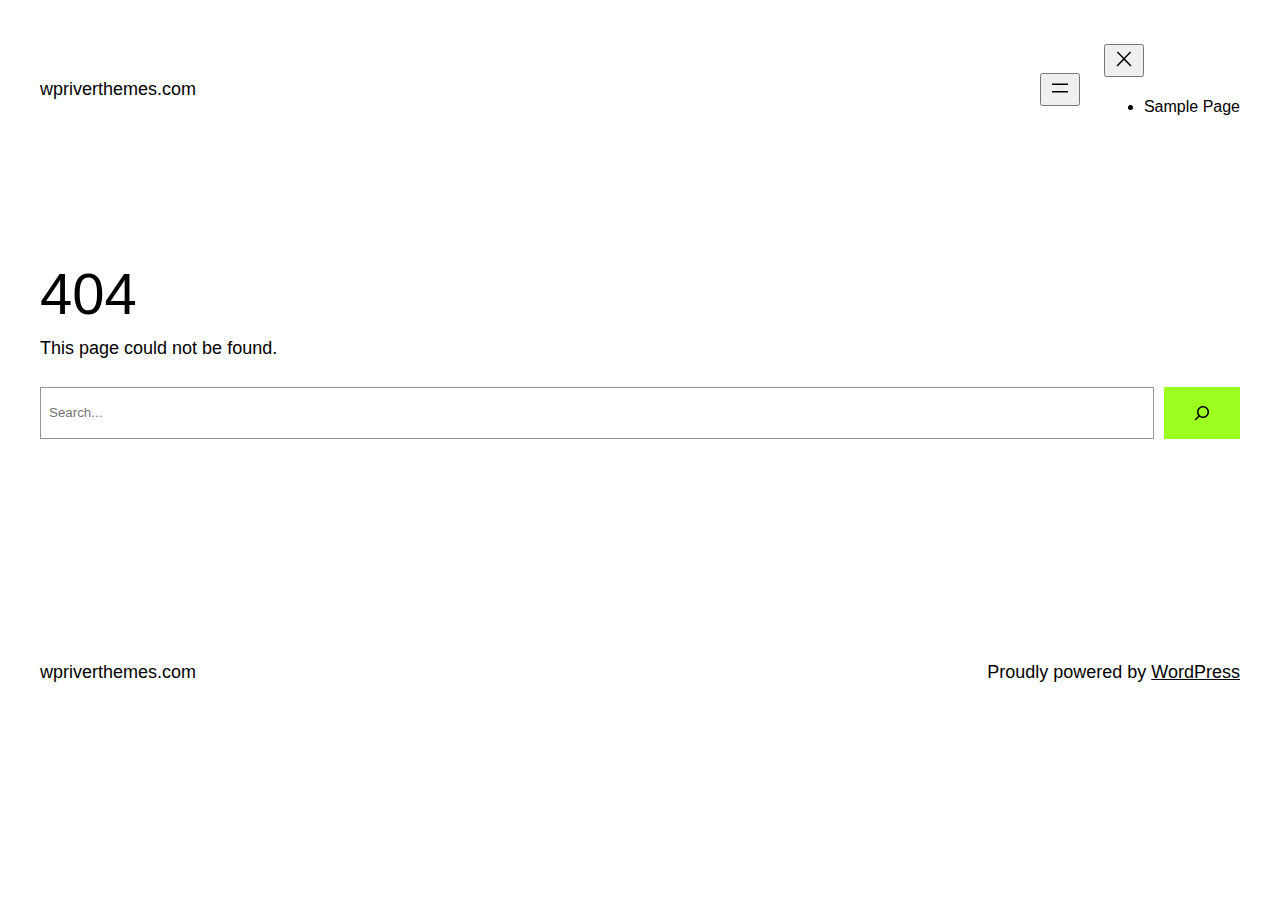
<file: true/index.html>
<!DOCTYPE html>
<html lang="en-US">
<head>
	<meta charset="UTF-8" />
	<meta name="viewport" content="width=device-width, initial-scale=1" />
<meta name='robots' content='max-image-preview:large' />
<title>Page not found &#8211; wpriverthemes.com</title>
<link rel="alternate" type="application/rss+xml" title="wpriverthemes.com &raquo; Feed" href="https://wpriverthemes.com/feed/" />
<link rel="alternate" type="application/rss+xml" title="wpriverthemes.com &raquo; Comments Feed" href="https://wpriverthemes.com/comments/feed/" />
<script>
window._wpemojiSettings = {"baseUrl":"https:\/\/s.w.org\/images\/core\/emoji\/14.0.0\/72x72\/","ext":".png","svgUrl":"https:\/\/s.w.org\/images\/core\/emoji\/14.0.0\/svg\/","svgExt":".svg","source":{"concatemoji":"https:\/\/wpriverthemes.com\/wp-includes\/js\/wp-emoji-release.min.js?ver=6.4.3"}};
/*! This file is auto-generated */
!function(i,n){var o,s,e;function c(e){try{var t={supportTests:e,timestamp:(new Date).valueOf()};sessionStorage.setItem(o,JSON.stringify(t))}catch(e){}}function p(e,t,n){e.clearRect(0,0,e.canvas.width,e.canvas.height),e.fillText(t,0,0);var t=new Uint32Array(e.getImageData(0,0,e.canvas.width,e.canvas.height).data),r=(e.clearRect(0,0,e.canvas.width,e.canvas.height),e.fillText(n,0,0),new Uint32Array(e.getImageData(0,0,e.canvas.width,e.canvas.height).data));return t.every(function(e,t){return e===r[t]})}function u(e,t,n){switch(t){case"flag":return n(e,"\ud83c\udff3\ufe0f\u200d\u26a7\ufe0f","\ud83c\udff3\ufe0f\u200b\u26a7\ufe0f")?!1:!n(e,"\ud83c\uddfa\ud83c\uddf3","\ud83c\uddfa\u200b\ud83c\uddf3")&&!n(e,"\ud83c\udff4\udb40\udc67\udb40\udc62\udb40\udc65\udb40\udc6e\udb40\udc67\udb40\udc7f","\ud83c\udff4\u200b\udb40\udc67\u200b\udb40\udc62\u200b\udb40\udc65\u200b\udb40\udc6e\u200b\udb40\udc67\u200b\udb40\udc7f");case"emoji":return!n(e,"\ud83e\udef1\ud83c\udffb\u200d\ud83e\udef2\ud83c\udfff","\ud83e\udef1\ud83c\udffb\u200b\ud83e\udef2\ud83c\udfff")}return!1}function f(e,t,n){var r="undefined"!=typeof WorkerGlobalScope&&self instanceof WorkerGlobalScope?new OffscreenCanvas(300,150):i.createElement("canvas"),a=r.getContext("2d",{willReadFrequently:!0}),o=(a.textBaseline="top",a.font="600 32px Arial",{});return e.forEach(function(e){o[e]=t(a,e,n)}),o}function t(e){var t=i.createElement("script");t.src=e,t.defer=!0,i.head.appendChild(t)}"undefined"!=typeof Promise&&(o="wpEmojiSettingsSupports",s=["flag","emoji"],n.supports={everything:!0,everythingExceptFlag:!0},e=new Promise(function(e){i.addEventListener("DOMContentLoaded",e,{once:!0})}),new Promise(function(t){var n=function(){try{var e=JSON.parse(sessionStorage.getItem(o));if("object"==typeof e&&"number"==typeof e.timestamp&&(new Date).valueOf()<e.timestamp+604800&&"object"==typeof e.supportTests)return e.supportTests}catch(e){}return null}();if(!n){if("undefined"!=typeof Worker&&"undefined"!=typeof OffscreenCanvas&&"undefined"!=typeof URL&&URL.createObjectURL&&"undefined"!=typeof Blob)try{var e="postMessage("+f.toString()+"("+[JSON.stringify(s),u.toString(),p.toString()].join(",")+"));",r=new Blob([e],{type:"text/javascript"}),a=new Worker(URL.createObjectURL(r),{name:"wpTestEmojiSupports"});return void(a.onmessage=function(e){c(n=e.data),a.terminate(),t(n)})}catch(e){}c(n=f(s,u,p))}t(n)}).then(function(e){for(var t in e)n.supports[t]=e[t],n.supports.everything=n.supports.everything&&n.supports[t],"flag"!==t&&(n.supports.everythingExceptFlag=n.supports.everythingExceptFlag&&n.supports[t]);n.supports.everythingExceptFlag=n.supports.everythingExceptFlag&&!n.supports.flag,n.DOMReady=!1,n.readyCallback=function(){n.DOMReady=!0}}).then(function(){return e}).then(function(){var e;n.supports.everything||(n.readyCallback(),(e=n.source||{}).concatemoji?t(e.concatemoji):e.wpemoji&&e.twemoji&&(t(e.twemoji),t(e.wpemoji)))}))}((window,document),window._wpemojiSettings);
</script>
<style id='wp-block-site-title-inline-css'>
.wp-block-site-title a{color:inherit}
.wp-block-site-title{font-size: var(--wp--preset--font-size--medium);font-weight: normal;line-height: 1.4;}
.wp-block-site-title a:where(:not(.wp-element-button)){text-decoration: none;}
.wp-block-site-title a:where(:not(.wp-element-button)):hover{text-decoration: underline;}
.wp-block-site-title a:where(:not(.wp-element-button)):focus{text-decoration: underline dashed;}
.wp-block-site-title a:where(:not(.wp-element-button)):active{color: var(--wp--preset--color--secondary);text-decoration: none;}
</style>
<style id='wp-block-page-list-inline-css'>
.wp-block-navigation .wp-block-page-list{align-items:var(--navigation-layout-align,initial);background-color:inherit;display:flex;flex-direction:var(--navigation-layout-direction,initial);flex-wrap:var(--navigation-layout-wrap,wrap);justify-content:var(--navigation-layout-justify,initial)}.wp-block-navigation .wp-block-navigation-item{background-color:inherit}
</style>
<link rel='stylesheet' id='wp-block-navigation-css' href='https://wpriverthemes.com/wp-includes/blocks/navigation/style.min.css?ver=6.4.3' media='all' />
<style id='wp-block-navigation-inline-css'>
.wp-block-navigation{font-size: var(--wp--preset--font-size--small);}
.wp-block-navigation a:where(:not(.wp-element-button)){color: inherit;text-decoration: none;}
.wp-block-navigation a:where(:not(.wp-element-button)):hover{text-decoration: underline;}
.wp-block-navigation a:where(:not(.wp-element-button)):focus{text-decoration: underline dashed;}
.wp-block-navigation a:where(:not(.wp-element-button)):active{text-decoration: none;}
</style>
<style id='wp-block-group-inline-css'>
.wp-block-group{box-sizing:border-box}
</style>
<style id='wp-block-spacer-inline-css'>
.wp-block-spacer{clear:both}
</style>
<style id='wp-block-heading-inline-css'>
h1.has-background,h2.has-background,h3.has-background,h4.has-background,h5.has-background,h6.has-background{padding:1.25em 2.375em}h1.has-text-align-left[style*=writing-mode]:where([style*=vertical-lr]),h1.has-text-align-right[style*=writing-mode]:where([style*=vertical-rl]),h2.has-text-align-left[style*=writing-mode]:where([style*=vertical-lr]),h2.has-text-align-right[style*=writing-mode]:where([style*=vertical-rl]),h3.has-text-align-left[style*=writing-mode]:where([style*=vertical-lr]),h3.has-text-align-right[style*=writing-mode]:where([style*=vertical-rl]),h4.has-text-align-left[style*=writing-mode]:where([style*=vertical-lr]),h4.has-text-align-right[style*=writing-mode]:where([style*=vertical-rl]),h5.has-text-align-left[style*=writing-mode]:where([style*=vertical-lr]),h5.has-text-align-right[style*=writing-mode]:where([style*=vertical-rl]),h6.has-text-align-left[style*=writing-mode]:where([style*=vertical-lr]),h6.has-text-align-right[style*=writing-mode]:where([style*=vertical-rl]){rotate:180deg}
</style>
<style id='wp-block-paragraph-inline-css'>
.is-small-text{font-size:.875em}.is-regular-text{font-size:1em}.is-large-text{font-size:2.25em}.is-larger-text{font-size:3em}.has-drop-cap:not(:focus):first-letter{float:left;font-size:8.4em;font-style:normal;font-weight:100;line-height:.68;margin:.05em .1em 0 0;text-transform:uppercase}body.rtl .has-drop-cap:not(:focus):first-letter{float:none;margin-left:.1em}p.has-drop-cap.has-background{overflow:hidden}p.has-background{padding:1.25em 2.375em}:where(p.has-text-color:not(.has-link-color)) a{color:inherit}p.has-text-align-left[style*="writing-mode:vertical-lr"],p.has-text-align-right[style*="writing-mode:vertical-rl"]{rotate:180deg}
</style>
<style id='wp-block-search-inline-css'>
.wp-block-search__button{margin-left:10px;word-break:normal}.wp-block-search__button.has-icon{line-height:0}.wp-block-search__button svg{fill:currentColor;min-height:24px;min-width:24px;vertical-align:text-bottom}:where(.wp-block-search__button){border:1px solid #ccc;padding:6px 10px}.wp-block-search__inside-wrapper{display:flex;flex:auto;flex-wrap:nowrap;max-width:100%}.wp-block-search__label{width:100%}.wp-block-search__input{-webkit-appearance:initial;appearance:none;border:1px solid #949494;flex-grow:1;margin-left:0;margin-right:0;min-width:3rem;padding:8px;text-decoration:unset!important}.wp-block-search.wp-block-search__button-only .wp-block-search__button{flex-shrink:0;margin-left:0;max-width:calc(100% - 100px)}:where(.wp-block-search__button-inside .wp-block-search__inside-wrapper){border:1px solid #949494;box-sizing:border-box;padding:4px}:where(.wp-block-search__button-inside .wp-block-search__inside-wrapper) .wp-block-search__input{border:none;border-radius:0;padding:0 4px}:where(.wp-block-search__button-inside .wp-block-search__inside-wrapper) .wp-block-search__input:focus{outline:none}:where(.wp-block-search__button-inside .wp-block-search__inside-wrapper) :where(.wp-block-search__button){padding:4px 8px}.wp-block-search.aligncenter .wp-block-search__inside-wrapper{margin:auto}.wp-block-search__button-behavior-expand .wp-block-search__inside-wrapper{min-width:0!important;transition-property:width}.wp-block-search__button-behavior-expand .wp-block-search__input{flex-basis:100%;transition-duration:.3s}.wp-block-search__button-behavior-expand.wp-block-search__searchfield-hidden,.wp-block-search__button-behavior-expand.wp-block-search__searchfield-hidden .wp-block-search__inside-wrapper{overflow:hidden}.wp-block-search__button-behavior-expand.wp-block-search__searchfield-hidden .wp-block-search__input{border-left-width:0!important;border-right-width:0!important;flex-basis:0;flex-grow:0;margin:0;min-width:0!important;padding-left:0!important;padding-right:0!important;width:0!important}.wp-block[data-align=right] .wp-block-search__button-behavior-expand .wp-block-search__inside-wrapper{float:right}
</style>
<style id='wp-emoji-styles-inline-css'>

	img.wp-smiley, img.emoji {
		display: inline !important;
		border: none !important;
		box-shadow: none !important;
		height: 1em !important;
		width: 1em !important;
		margin: 0 0.07em !important;
		vertical-align: -0.1em !important;
		background: none !important;
		padding: 0 !important;
	}
</style>
<style id='wp-block-library-inline-css'>
:root{--wp-admin-theme-color:#007cba;--wp-admin-theme-color--rgb:0,124,186;--wp-admin-theme-color-darker-10:#006ba1;--wp-admin-theme-color-darker-10--rgb:0,107,161;--wp-admin-theme-color-darker-20:#005a87;--wp-admin-theme-color-darker-20--rgb:0,90,135;--wp-admin-border-width-focus:2px;--wp-block-synced-color:#7a00df;--wp-block-synced-color--rgb:122,0,223}@media (min-resolution:192dpi){:root{--wp-admin-border-width-focus:1.5px}}.wp-element-button{cursor:pointer}:root{--wp--preset--font-size--normal:16px;--wp--preset--font-size--huge:42px}:root .has-very-light-gray-background-color{background-color:#eee}:root .has-very-dark-gray-background-color{background-color:#313131}:root .has-very-light-gray-color{color:#eee}:root .has-very-dark-gray-color{color:#313131}:root .has-vivid-green-cyan-to-vivid-cyan-blue-gradient-background{background:linear-gradient(135deg,#00d084,#0693e3)}:root .has-purple-crush-gradient-background{background:linear-gradient(135deg,#34e2e4,#4721fb 50%,#ab1dfe)}:root .has-hazy-dawn-gradient-background{background:linear-gradient(135deg,#faaca8,#dad0ec)}:root .has-subdued-olive-gradient-background{background:linear-gradient(135deg,#fafae1,#67a671)}:root .has-atomic-cream-gradient-background{background:linear-gradient(135deg,#fdd79a,#004a59)}:root .has-nightshade-gradient-background{background:linear-gradient(135deg,#330968,#31cdcf)}:root .has-midnight-gradient-background{background:linear-gradient(135deg,#020381,#2874fc)}.has-regular-font-size{font-size:1em}.has-larger-font-size{font-size:2.625em}.has-normal-font-size{font-size:var(--wp--preset--font-size--normal)}.has-huge-font-size{font-size:var(--wp--preset--font-size--huge)}.has-text-align-center{text-align:center}.has-text-align-left{text-align:left}.has-text-align-right{text-align:right}#end-resizable-editor-section{display:none}.aligncenter{clear:both}.items-justified-left{justify-content:flex-start}.items-justified-center{justify-content:center}.items-justified-right{justify-content:flex-end}.items-justified-space-between{justify-content:space-between}.screen-reader-text{clip:rect(1px,1px,1px,1px);word-wrap:normal!important;border:0;-webkit-clip-path:inset(50%);clip-path:inset(50%);height:1px;margin:-1px;overflow:hidden;padding:0;position:absolute;width:1px}.screen-reader-text:focus{clip:auto!important;background-color:#ddd;-webkit-clip-path:none;clip-path:none;color:#444;display:block;font-size:1em;height:auto;left:5px;line-height:normal;padding:15px 23px 14px;text-decoration:none;top:5px;width:auto;z-index:100000}html :where(.has-border-color){border-style:solid}html :where([style*=border-top-color]){border-top-style:solid}html :where([style*=border-right-color]){border-right-style:solid}html :where([style*=border-bottom-color]){border-bottom-style:solid}html :where([style*=border-left-color]){border-left-style:solid}html :where([style*=border-width]){border-style:solid}html :where([style*=border-top-width]){border-top-style:solid}html :where([style*=border-right-width]){border-right-style:solid}html :where([style*=border-bottom-width]){border-bottom-style:solid}html :where([style*=border-left-width]){border-left-style:solid}html :where(img[class*=wp-image-]){height:auto;max-width:100%}:where(figure){margin:0 0 1em}html :where(.is-position-sticky){--wp-admin--admin-bar--position-offset:var(--wp-admin--admin-bar--height,0px)}@media screen and (max-width:600px){html :where(.is-position-sticky){--wp-admin--admin-bar--position-offset:0px}}
</style>
<style id='global-styles-inline-css'>
body{--wp--preset--color--black: #000000;--wp--preset--color--cyan-bluish-gray: #abb8c3;--wp--preset--color--white: #ffffff;--wp--preset--color--pale-pink: #f78da7;--wp--preset--color--vivid-red: #cf2e2e;--wp--preset--color--luminous-vivid-orange: #ff6900;--wp--preset--color--luminous-vivid-amber: #fcb900;--wp--preset--color--light-green-cyan: #7bdcb5;--wp--preset--color--vivid-green-cyan: #00d084;--wp--preset--color--pale-cyan-blue: #8ed1fc;--wp--preset--color--vivid-cyan-blue: #0693e3;--wp--preset--color--vivid-purple: #9b51e0;--wp--preset--color--base: #ffffff;--wp--preset--color--contrast: #000000;--wp--preset--color--primary: #9DFF20;--wp--preset--color--secondary: #345C00;--wp--preset--color--tertiary: #F6F6F6;--wp--preset--gradient--vivid-cyan-blue-to-vivid-purple: linear-gradient(135deg,rgba(6,147,227,1) 0%,rgb(155,81,224) 100%);--wp--preset--gradient--light-green-cyan-to-vivid-green-cyan: linear-gradient(135deg,rgb(122,220,180) 0%,rgb(0,208,130) 100%);--wp--preset--gradient--luminous-vivid-amber-to-luminous-vivid-orange: linear-gradient(135deg,rgba(252,185,0,1) 0%,rgba(255,105,0,1) 100%);--wp--preset--gradient--luminous-vivid-orange-to-vivid-red: linear-gradient(135deg,rgba(255,105,0,1) 0%,rgb(207,46,46) 100%);--wp--preset--gradient--very-light-gray-to-cyan-bluish-gray: linear-gradient(135deg,rgb(238,238,238) 0%,rgb(169,184,195) 100%);--wp--preset--gradient--cool-to-warm-spectrum: linear-gradient(135deg,rgb(74,234,220) 0%,rgb(151,120,209) 20%,rgb(207,42,186) 40%,rgb(238,44,130) 60%,rgb(251,105,98) 80%,rgb(254,248,76) 100%);--wp--preset--gradient--blush-light-purple: linear-gradient(135deg,rgb(255,206,236) 0%,rgb(152,150,240) 100%);--wp--preset--gradient--blush-bordeaux: linear-gradient(135deg,rgb(254,205,165) 0%,rgb(254,45,45) 50%,rgb(107,0,62) 100%);--wp--preset--gradient--luminous-dusk: linear-gradient(135deg,rgb(255,203,112) 0%,rgb(199,81,192) 50%,rgb(65,88,208) 100%);--wp--preset--gradient--pale-ocean: linear-gradient(135deg,rgb(255,245,203) 0%,rgb(182,227,212) 50%,rgb(51,167,181) 100%);--wp--preset--gradient--electric-grass: linear-gradient(135deg,rgb(202,248,128) 0%,rgb(113,206,126) 100%);--wp--preset--gradient--midnight: linear-gradient(135deg,rgb(2,3,129) 0%,rgb(40,116,252) 100%);--wp--preset--font-size--small: clamp(0.875rem, 0.875rem + ((1vw - 0.2rem) * 0.227), 1rem);--wp--preset--font-size--medium: clamp(1rem, 1rem + ((1vw - 0.2rem) * 0.227), 1.125rem);--wp--preset--font-size--large: clamp(1.75rem, 1.75rem + ((1vw - 0.2rem) * 0.227), 1.875rem);--wp--preset--font-size--x-large: 2.25rem;--wp--preset--font-size--xx-large: clamp(4rem, 4rem + ((1vw - 0.2rem) * 10.909), 10rem);--wp--preset--font-family--dm-sans: "DM Sans", sans-serif;--wp--preset--font-family--ibm-plex-mono: 'IBM Plex Mono', monospace;--wp--preset--font-family--inter: "Inter", sans-serif;--wp--preset--font-family--system-font: -apple-system,BlinkMacSystemFont,"Segoe UI",Roboto,Oxygen-Sans,Ubuntu,Cantarell,"Helvetica Neue",sans-serif;--wp--preset--font-family--source-serif-pro: "Source Serif Pro", serif;--wp--preset--spacing--30: clamp(1.5rem, 5vw, 2rem);--wp--preset--spacing--40: clamp(1.8rem, 1.8rem + ((1vw - 0.48rem) * 2.885), 3rem);--wp--preset--spacing--50: clamp(2.5rem, 8vw, 4.5rem);--wp--preset--spacing--60: clamp(3.75rem, 10vw, 7rem);--wp--preset--spacing--70: clamp(5rem, 5.25rem + ((1vw - 0.48rem) * 9.096), 8rem);--wp--preset--spacing--80: clamp(7rem, 14vw, 11rem);--wp--preset--shadow--natural: 6px 6px 9px rgba(0, 0, 0, 0.2);--wp--preset--shadow--deep: 12px 12px 50px rgba(0, 0, 0, 0.4);--wp--preset--shadow--sharp: 6px 6px 0px rgba(0, 0, 0, 0.2);--wp--preset--shadow--outlined: 6px 6px 0px -3px rgba(255, 255, 255, 1), 6px 6px rgba(0, 0, 0, 1);--wp--preset--shadow--crisp: 6px 6px 0px rgba(0, 0, 0, 1);}body { margin: 0;--wp--style--global--content-size: 650px;--wp--style--global--wide-size: 1200px; }.wp-site-blocks { padding-top: var(--wp--style--root--padding-top); padding-bottom: var(--wp--style--root--padding-bottom); }.has-global-padding { padding-right: var(--wp--style--root--padding-right); padding-left: var(--wp--style--root--padding-left); }.has-global-padding :where(.has-global-padding:not(.wp-block-block)) { padding-right: 0; padding-left: 0; }.has-global-padding > .alignfull { margin-right: calc(var(--wp--style--root--padding-right) * -1); margin-left: calc(var(--wp--style--root--padding-left) * -1); }.has-global-padding :where(.has-global-padding:not(.wp-block-block)) > .alignfull { margin-right: 0; margin-left: 0; }.has-global-padding > .alignfull:where(:not(.has-global-padding):not(.is-layout-flex):not(.is-layout-grid)) > :where([class*="wp-block-"]:not(.alignfull):not([class*="__"]),p,h1,h2,h3,h4,h5,h6,ul,ol) { padding-right: var(--wp--style--root--padding-right); padding-left: var(--wp--style--root--padding-left); }.has-global-padding :where(.has-global-padding) > .alignfull:where(:not(.has-global-padding)) > :where([class*="wp-block-"]:not(.alignfull):not([class*="__"]),p,h1,h2,h3,h4,h5,h6,ul,ol) { padding-right: 0; padding-left: 0; }.wp-site-blocks > .alignleft { float: left; margin-right: 2em; }.wp-site-blocks > .alignright { float: right; margin-left: 2em; }.wp-site-blocks > .aligncenter { justify-content: center; margin-left: auto; margin-right: auto; }:where(.wp-site-blocks) > * { margin-block-start: 1.5rem; margin-block-end: 0; }:where(.wp-site-blocks) > :first-child:first-child { margin-block-start: 0; }:where(.wp-site-blocks) > :last-child:last-child { margin-block-end: 0; }body { --wp--style--block-gap: 1.5rem; }:where(body .is-layout-flow)  > :first-child:first-child{margin-block-start: 0;}:where(body .is-layout-flow)  > :last-child:last-child{margin-block-end: 0;}:where(body .is-layout-flow)  > *{margin-block-start: 1.5rem;margin-block-end: 0;}:where(body .is-layout-constrained)  > :first-child:first-child{margin-block-start: 0;}:where(body .is-layout-constrained)  > :last-child:last-child{margin-block-end: 0;}:where(body .is-layout-constrained)  > *{margin-block-start: 1.5rem;margin-block-end: 0;}:where(body .is-layout-flex) {gap: 1.5rem;}:where(body .is-layout-grid) {gap: 1.5rem;}body .is-layout-flow > .alignleft{float: left;margin-inline-start: 0;margin-inline-end: 2em;}body .is-layout-flow > .alignright{float: right;margin-inline-start: 2em;margin-inline-end: 0;}body .is-layout-flow > .aligncenter{margin-left: auto !important;margin-right: auto !important;}body .is-layout-constrained > .alignleft{float: left;margin-inline-start: 0;margin-inline-end: 2em;}body .is-layout-constrained > .alignright{float: right;margin-inline-start: 2em;margin-inline-end: 0;}body .is-layout-constrained > .aligncenter{margin-left: auto !important;margin-right: auto !important;}body .is-layout-constrained > :where(:not(.alignleft):not(.alignright):not(.alignfull)){max-width: var(--wp--style--global--content-size);margin-left: auto !important;margin-right: auto !important;}body .is-layout-constrained > .alignwide{max-width: var(--wp--style--global--wide-size);}body .is-layout-flex{display: flex;}body .is-layout-flex{flex-wrap: wrap;align-items: center;}body .is-layout-flex > *{margin: 0;}body .is-layout-grid{display: grid;}body .is-layout-grid > *{margin: 0;}body{background-color: var(--wp--preset--color--base);color: var(--wp--preset--color--contrast);font-family: var(--wp--preset--font-family--system-font);font-size: var(--wp--preset--font-size--medium);line-height: 1.6;--wp--style--root--padding-top: var(--wp--preset--spacing--40);--wp--style--root--padding-right: var(--wp--preset--spacing--30);--wp--style--root--padding-bottom: var(--wp--preset--spacing--40);--wp--style--root--padding-left: var(--wp--preset--spacing--30);}a:where(:not(.wp-element-button)){color: var(--wp--preset--color--contrast);text-decoration: underline;}a:where(:not(.wp-element-button)):hover{text-decoration: none;}a:where(:not(.wp-element-button)):focus{text-decoration: underline dashed;}a:where(:not(.wp-element-button)):active{color: var(--wp--preset--color--secondary);text-decoration: none;}h1, h2, h3, h4, h5, h6{font-weight: 400;line-height: 1.4;}h1{font-size: clamp(2.032rem, 2.032rem + ((1vw - 0.2rem) * 2.896), 3.625rem);line-height: 1.2;}h2{font-size: clamp(2.625rem, calc(2.625rem + ((1vw - 0.48rem) * 8.4135)), 3.25rem);line-height: 1.2;}h3{font-size: var(--wp--preset--font-size--x-large);}h4{font-size: var(--wp--preset--font-size--large);}h5{font-size: var(--wp--preset--font-size--medium);font-weight: 700;text-transform: uppercase;}h6{font-size: var(--wp--preset--font-size--medium);text-transform: uppercase;}.wp-element-button, .wp-block-button__link{background-color: var(--wp--preset--color--primary);border-radius: 0;border-width: 0;color: var(--wp--preset--color--contrast);font-family: inherit;font-size: inherit;line-height: inherit;padding: calc(0.667em + 2px) calc(1.333em + 2px);text-decoration: none;}.wp-element-button:visited, .wp-block-button__link:visited{color: var(--wp--preset--color--contrast);}.wp-element-button:hover, .wp-block-button__link:hover{background-color: var(--wp--preset--color--contrast);color: var(--wp--preset--color--base);}.wp-element-button:focus, .wp-block-button__link:focus{background-color: var(--wp--preset--color--contrast);color: var(--wp--preset--color--base);}.wp-element-button:active, .wp-block-button__link:active{background-color: var(--wp--preset--color--secondary);color: var(--wp--preset--color--base);}.has-black-color{color: var(--wp--preset--color--black) !important;}.has-cyan-bluish-gray-color{color: var(--wp--preset--color--cyan-bluish-gray) !important;}.has-white-color{color: var(--wp--preset--color--white) !important;}.has-pale-pink-color{color: var(--wp--preset--color--pale-pink) !important;}.has-vivid-red-color{color: var(--wp--preset--color--vivid-red) !important;}.has-luminous-vivid-orange-color{color: var(--wp--preset--color--luminous-vivid-orange) !important;}.has-luminous-vivid-amber-color{color: var(--wp--preset--color--luminous-vivid-amber) !important;}.has-light-green-cyan-color{color: var(--wp--preset--color--light-green-cyan) !important;}.has-vivid-green-cyan-color{color: var(--wp--preset--color--vivid-green-cyan) !important;}.has-pale-cyan-blue-color{color: var(--wp--preset--color--pale-cyan-blue) !important;}.has-vivid-cyan-blue-color{color: var(--wp--preset--color--vivid-cyan-blue) !important;}.has-vivid-purple-color{color: var(--wp--preset--color--vivid-purple) !important;}.has-base-color{color: var(--wp--preset--color--base) !important;}.has-contrast-color{color: var(--wp--preset--color--contrast) !important;}.has-primary-color{color: var(--wp--preset--color--primary) !important;}.has-secondary-color{color: var(--wp--preset--color--secondary) !important;}.has-tertiary-color{color: var(--wp--preset--color--tertiary) !important;}.has-black-background-color{background-color: var(--wp--preset--color--black) !important;}.has-cyan-bluish-gray-background-color{background-color: var(--wp--preset--color--cyan-bluish-gray) !important;}.has-white-background-color{background-color: var(--wp--preset--color--white) !important;}.has-pale-pink-background-color{background-color: var(--wp--preset--color--pale-pink) !important;}.has-vivid-red-background-color{background-color: var(--wp--preset--color--vivid-red) !important;}.has-luminous-vivid-orange-background-color{background-color: var(--wp--preset--color--luminous-vivid-orange) !important;}.has-luminous-vivid-amber-background-color{background-color: var(--wp--preset--color--luminous-vivid-amber) !important;}.has-light-green-cyan-background-color{background-color: var(--wp--preset--color--light-green-cyan) !important;}.has-vivid-green-cyan-background-color{background-color: var(--wp--preset--color--vivid-green-cyan) !important;}.has-pale-cyan-blue-background-color{background-color: var(--wp--preset--color--pale-cyan-blue) !important;}.has-vivid-cyan-blue-background-color{background-color: var(--wp--preset--color--vivid-cyan-blue) !important;}.has-vivid-purple-background-color{background-color: var(--wp--preset--color--vivid-purple) !important;}.has-base-background-color{background-color: var(--wp--preset--color--base) !important;}.has-contrast-background-color{background-color: var(--wp--preset--color--contrast) !important;}.has-primary-background-color{background-color: var(--wp--preset--color--primary) !important;}.has-secondary-background-color{background-color: var(--wp--preset--color--secondary) !important;}.has-tertiary-background-color{background-color: var(--wp--preset--color--tertiary) !important;}.has-black-border-color{border-color: var(--wp--preset--color--black) !important;}.has-cyan-bluish-gray-border-color{border-color: var(--wp--preset--color--cyan-bluish-gray) !important;}.has-white-border-color{border-color: var(--wp--preset--color--white) !important;}.has-pale-pink-border-color{border-color: var(--wp--preset--color--pale-pink) !important;}.has-vivid-red-border-color{border-color: var(--wp--preset--color--vivid-red) !important;}.has-luminous-vivid-orange-border-color{border-color: var(--wp--preset--color--luminous-vivid-orange) !important;}.has-luminous-vivid-amber-border-color{border-color: var(--wp--preset--color--luminous-vivid-amber) !important;}.has-light-green-cyan-border-color{border-color: var(--wp--preset--color--light-green-cyan) !important;}.has-vivid-green-cyan-border-color{border-color: var(--wp--preset--color--vivid-green-cyan) !important;}.has-pale-cyan-blue-border-color{border-color: var(--wp--preset--color--pale-cyan-blue) !important;}.has-vivid-cyan-blue-border-color{border-color: var(--wp--preset--color--vivid-cyan-blue) !important;}.has-vivid-purple-border-color{border-color: var(--wp--preset--color--vivid-purple) !important;}.has-base-border-color{border-color: var(--wp--preset--color--base) !important;}.has-contrast-border-color{border-color: var(--wp--preset--color--contrast) !important;}.has-primary-border-color{border-color: var(--wp--preset--color--primary) !important;}.has-secondary-border-color{border-color: var(--wp--preset--color--secondary) !important;}.has-tertiary-border-color{border-color: var(--wp--preset--color--tertiary) !important;}.has-vivid-cyan-blue-to-vivid-purple-gradient-background{background: var(--wp--preset--gradient--vivid-cyan-blue-to-vivid-purple) !important;}.has-light-green-cyan-to-vivid-green-cyan-gradient-background{background: var(--wp--preset--gradient--light-green-cyan-to-vivid-green-cyan) !important;}.has-luminous-vivid-amber-to-luminous-vivid-orange-gradient-background{background: var(--wp--preset--gradient--luminous-vivid-amber-to-luminous-vivid-orange) !important;}.has-luminous-vivid-orange-to-vivid-red-gradient-background{background: var(--wp--preset--gradient--luminous-vivid-orange-to-vivid-red) !important;}.has-very-light-gray-to-cyan-bluish-gray-gradient-background{background: var(--wp--preset--gradient--very-light-gray-to-cyan-bluish-gray) !important;}.has-cool-to-warm-spectrum-gradient-background{background: var(--wp--preset--gradient--cool-to-warm-spectrum) !important;}.has-blush-light-purple-gradient-background{background: var(--wp--preset--gradient--blush-light-purple) !important;}.has-blush-bordeaux-gradient-background{background: var(--wp--preset--gradient--blush-bordeaux) !important;}.has-luminous-dusk-gradient-background{background: var(--wp--preset--gradient--luminous-dusk) !important;}.has-pale-ocean-gradient-background{background: var(--wp--preset--gradient--pale-ocean) !important;}.has-electric-grass-gradient-background{background: var(--wp--preset--gradient--electric-grass) !important;}.has-midnight-gradient-background{background: var(--wp--preset--gradient--midnight) !important;}.has-small-font-size{font-size: var(--wp--preset--font-size--small) !important;}.has-medium-font-size{font-size: var(--wp--preset--font-size--medium) !important;}.has-large-font-size{font-size: var(--wp--preset--font-size--large) !important;}.has-x-large-font-size{font-size: var(--wp--preset--font-size--x-large) !important;}.has-xx-large-font-size{font-size: var(--wp--preset--font-size--xx-large) !important;}.has-dm-sans-font-family{font-family: var(--wp--preset--font-family--dm-sans) !important;}.has-ibm-plex-mono-font-family{font-family: var(--wp--preset--font-family--ibm-plex-mono) !important;}.has-inter-font-family{font-family: var(--wp--preset--font-family--inter) !important;}.has-system-font-font-family{font-family: var(--wp--preset--font-family--system-font) !important;}.has-source-serif-pro-font-family{font-family: var(--wp--preset--font-family--source-serif-pro) !important;}
.wp-block-separator{}.wp-block-separator:not(.is-style-wide):not(.is-style-dots):not(.alignwide):not(.alignfull){width: 100px}
</style>
<style id='core-block-supports-inline-css'>
.wp-container-core-navigation-layout-1.wp-container-core-navigation-layout-1{justify-content:flex-end;}.wp-container-core-group-layout-1.wp-container-core-group-layout-1{justify-content:space-between;}.wp-container-core-group-layout-5.wp-container-core-group-layout-5{justify-content:space-between;}
</style>
<style id='wp-block-template-skip-link-inline-css'>

		.skip-link.screen-reader-text {
			border: 0;
			clip: rect(1px,1px,1px,1px);
			clip-path: inset(50%);
			height: 1px;
			margin: -1px;
			overflow: hidden;
			padding: 0;
			position: absolute !important;
			width: 1px;
			word-wrap: normal !important;
		}

		.skip-link.screen-reader-text:focus {
			background-color: #eee;
			clip: auto !important;
			clip-path: none;
			color: #444;
			display: block;
			font-size: 1em;
			height: auto;
			left: 5px;
			line-height: normal;
			padding: 15px 23px 14px;
			text-decoration: none;
			top: 5px;
			width: auto;
			z-index: 100000;
		}
</style>
<script src="https://wpriverthemes.com/wp-includes/js/dist/interactivity.min.js?ver=6.4.3" id="wp-interactivity-js" defer data-wp-strategy="defer"></script>
<script src="https://wpriverthemes.com/wp-includes/blocks/navigation/view.min.js?ver=e3d6f3216904b5b42831" id="wp-block-navigation-view-js" defer data-wp-strategy="defer"></script>
<link rel="https://api.w.org/" href="https://wpriverthemes.com/wp-json/" /><link rel="EditURI" type="application/rsd+xml" title="RSD" href="https://wpriverthemes.com/xmlrpc.php?rsd" />
<meta name="generator" content="WordPress 6.4.3" />
<meta name="generator" content="Elementor 3.20.3; features: e_optimized_assets_loading, e_optimized_css_loading, e_font_icon_svg, additional_custom_breakpoints, block_editor_assets_optimize, e_image_loading_optimization; settings: css_print_method-external, google_font-enabled, font_display-swap">
<style id='wp-fonts-local'>
@font-face{font-family:"DM Sans";font-style:normal;font-weight:400;font-display:fallback;src:url('https://wpriverthemes.com/wp-content/themes/twentytwentythree/assets/fonts/dm-sans/DMSans-Regular.woff2') format('woff2');font-stretch:normal;}
@font-face{font-family:"DM Sans";font-style:italic;font-weight:400;font-display:fallback;src:url('https://wpriverthemes.com/wp-content/themes/twentytwentythree/assets/fonts/dm-sans/DMSans-Regular-Italic.woff2') format('woff2');font-stretch:normal;}
@font-face{font-family:"DM Sans";font-style:normal;font-weight:700;font-display:fallback;src:url('https://wpriverthemes.com/wp-content/themes/twentytwentythree/assets/fonts/dm-sans/DMSans-Bold.woff2') format('woff2');font-stretch:normal;}
@font-face{font-family:"DM Sans";font-style:italic;font-weight:700;font-display:fallback;src:url('https://wpriverthemes.com/wp-content/themes/twentytwentythree/assets/fonts/dm-sans/DMSans-Bold-Italic.woff2') format('woff2');font-stretch:normal;}
@font-face{font-family:"IBM Plex Mono";font-style:normal;font-weight:300;font-display:block;src:url('https://wpriverthemes.com/wp-content/themes/twentytwentythree/assets/fonts/ibm-plex-mono/IBMPlexMono-Light.woff2') format('woff2');font-stretch:normal;}
@font-face{font-family:"IBM Plex Mono";font-style:normal;font-weight:400;font-display:block;src:url('https://wpriverthemes.com/wp-content/themes/twentytwentythree/assets/fonts/ibm-plex-mono/IBMPlexMono-Regular.woff2') format('woff2');font-stretch:normal;}
@font-face{font-family:"IBM Plex Mono";font-style:italic;font-weight:400;font-display:block;src:url('https://wpriverthemes.com/wp-content/themes/twentytwentythree/assets/fonts/ibm-plex-mono/IBMPlexMono-Italic.woff2') format('woff2');font-stretch:normal;}
@font-face{font-family:"IBM Plex Mono";font-style:normal;font-weight:700;font-display:block;src:url('https://wpriverthemes.com/wp-content/themes/twentytwentythree/assets/fonts/ibm-plex-mono/IBMPlexMono-Bold.woff2') format('woff2');font-stretch:normal;}
@font-face{font-family:Inter;font-style:normal;font-weight:200 900;font-display:fallback;src:url('https://wpriverthemes.com/wp-content/themes/twentytwentythree/assets/fonts/inter/Inter-VariableFont_slnt,wght.ttf') format('truetype');font-stretch:normal;}
@font-face{font-family:"Source Serif Pro";font-style:normal;font-weight:200 900;font-display:fallback;src:url('https://wpriverthemes.com/wp-content/themes/twentytwentythree/assets/fonts/source-serif-pro/SourceSerif4Variable-Roman.ttf.woff2') format('woff2');font-stretch:normal;}
@font-face{font-family:"Source Serif Pro";font-style:italic;font-weight:200 900;font-display:fallback;src:url('https://wpriverthemes.com/wp-content/themes/twentytwentythree/assets/fonts/source-serif-pro/SourceSerif4Variable-Italic.ttf.woff2') format('woff2');font-stretch:normal;}
</style>
</head>

<body class="error404 wp-embed-responsive elementor-default elementor-kit-17">

<div class="wp-site-blocks"><header class="wp-block-template-part">
<div class="wp-block-group has-global-padding is-layout-constrained wp-block-group-is-layout-constrained">
	
	<div class="wp-block-group alignwide is-content-justification-space-between is-layout-flex wp-container-core-group-layout-1 wp-block-group-is-layout-flex" style="padding-bottom:var(--wp--preset--spacing--40)">
		<p class="wp-block-site-title"><a href="https://wpriverthemes.com" target="_self" rel="home">wpriverthemes.com</a></p>
		<nav class="is-responsive items-justified-right is-fallback wp-block-navigation is-content-justification-right is-layout-flex wp-container-core-navigation-layout-1 wp-block-navigation-is-layout-flex" aria-label="" 
			data-wp-interactive
			data-wp-context='{"core":{"navigation":{"overlayOpenedBy":[],"type":"overlay","roleAttribute":"","ariaLabel":"Menu"}}}'
		><button aria-haspopup="true" aria-label="Open menu" class="wp-block-navigation__responsive-container-open " 
			data-wp-on--click="actions.core.navigation.openMenuOnClick"
			data-wp-on--keydown="actions.core.navigation.handleMenuKeydown"
		><svg width="24" height="24" xmlns="http://www.w3.org/2000/svg" viewBox="0 0 24 24" aria-hidden="true" focusable="false"><rect x="4" y="7.5" width="16" height="1.5" /><rect x="4" y="15" width="16" height="1.5" /></svg></button>
			<div class="wp-block-navigation__responsive-container  " style="" id="modal-1" 
			data-wp-class--has-modal-open="selectors.core.navigation.isMenuOpen"
			data-wp-class--is-menu-open="selectors.core.navigation.isMenuOpen"
			data-wp-effect="effects.core.navigation.initMenu"
			data-wp-on--keydown="actions.core.navigation.handleMenuKeydown"
			data-wp-on--focusout="actions.core.navigation.handleMenuFocusout"
			tabindex="-1"
		>
				<div class="wp-block-navigation__responsive-close" tabindex="-1">
					<div class="wp-block-navigation__responsive-dialog" 
			data-wp-bind--aria-modal="selectors.core.navigation.ariaModal"
			data-wp-bind--aria-label="selectors.core.navigation.ariaLabel"
			data-wp-bind--role="selectors.core.navigation.roleAttribute"
			data-wp-effect="effects.core.navigation.focusFirstElement"
		>
							<button aria-label="Close menu" class="wp-block-navigation__responsive-container-close" 
			data-wp-on--click="actions.core.navigation.closeMenuOnClick"
		><svg xmlns="http://www.w3.org/2000/svg" viewBox="0 0 24 24" width="24" height="24" aria-hidden="true" focusable="false"><path d="M13 11.8l6.1-6.3-1-1-6.1 6.2-6.1-6.2-1 1 6.1 6.3-6.5 6.7 1 1 6.5-6.6 6.5 6.6 1-1z"></path></svg></button>
						<div class="wp-block-navigation__responsive-container-content" id="modal-1-content">
							<ul class="wp-block-page-list"><li class="wp-block-pages-list__item wp-block-navigation-item open-on-hover-click"><a class="wp-block-pages-list__item__link wp-block-navigation-item__content" href="https://wpriverthemes.com/sample-page/">Sample Page</a></li></ul>
						</div>
					</div>
				</div>
			</div></nav>
	</div>
	
</div>

</header>


<main class="wp-block-group has-global-padding is-layout-constrained wp-block-group-is-layout-constrained">
	
<div style="height:var(--wp--preset--spacing--30)" aria-hidden="true" class="wp-block-spacer"></div>



<h1 class="alignwide wp-block-heading">404</h1>



<div class="wp-block-group alignwide is-layout-flow wp-block-group-is-layout-flow" style="margin-top:5px">
	
	<p>This page could not be found.</p>
	

	<form role="search" method="get" action="https://wpriverthemes.com/" class="wp-block-search__button-outside wp-block-search__icon-button aligncenter wp-block-search"    ><label class="wp-block-search__label screen-reader-text" for="wp-block-search__input-2" >Search</label><div class="wp-block-search__inside-wrapper "  style="width: 100%"><input class="wp-block-search__input" id="wp-block-search__input-2" placeholder="Search..." value="" type="search" name="s" required /><button aria-label="Search" class="wp-block-search__button has-icon wp-element-button" type="submit" ><svg class="search-icon" viewBox="0 0 24 24" width="24" height="24">
					<path d="M13 5c-3.3 0-6 2.7-6 6 0 1.4.5 2.7 1.3 3.7l-3.8 3.8 1.1 1.1 3.8-3.8c1 .8 2.3 1.3 3.7 1.3 3.3 0 6-2.7 6-6S16.3 5 13 5zm0 10.5c-2.5 0-4.5-2-4.5-4.5s2-4.5 4.5-4.5 4.5 2 4.5 4.5-2 4.5-4.5 4.5z"></path>
				</svg></button></div></form>
</div>



<div style="height:var(--wp--preset--spacing--70)" aria-hidden="true" class="wp-block-spacer"></div>


</main>


<footer class="wp-block-template-part">
<div class="wp-block-group has-global-padding is-layout-constrained wp-block-group-is-layout-constrained">
	
	<div class="wp-block-group alignwide is-content-justification-space-between is-layout-flex wp-container-core-group-layout-5 wp-block-group-is-layout-flex" style="padding-top:var(--wp--preset--spacing--40)">
		<p class="wp-block-site-title"><a href="https://wpriverthemes.com" target="_self" rel="home">wpriverthemes.com</a></p>
		
		<p class="has-text-align-right">
		Proudly powered by <a href="https://wordpress.org" rel="nofollow">WordPress</a>		</p>
		
	</div>
	
</div>


</footer>
</div>
<script id="wp-block-template-skip-link-js-after">
	( function() {
		var skipLinkTarget = document.querySelector( 'main' ),
			sibling,
			skipLinkTargetID,
			skipLink;

		// Early exit if a skip-link target can't be located.
		if ( ! skipLinkTarget ) {
			return;
		}

		/*
		 * Get the site wrapper.
		 * The skip-link will be injected in the beginning of it.
		 */
		sibling = document.querySelector( '.wp-site-blocks' );

		// Early exit if the root element was not found.
		if ( ! sibling ) {
			return;
		}

		// Get the skip-link target's ID, and generate one if it doesn't exist.
		skipLinkTargetID = skipLinkTarget.id;
		if ( ! skipLinkTargetID ) {
			skipLinkTargetID = 'wp--skip-link--target';
			skipLinkTarget.id = skipLinkTargetID;
		}

		// Create the skip link.
		skipLink = document.createElement( 'a' );
		skipLink.classList.add( 'skip-link', 'screen-reader-text' );
		skipLink.href = '#' + skipLinkTargetID;
		skipLink.innerHTML = 'Skip to content';

		// Inject the skip link.
		sibling.parentElement.insertBefore( skipLink, sibling );
	}() );
	
</script>
</body>
</html>
</file>
